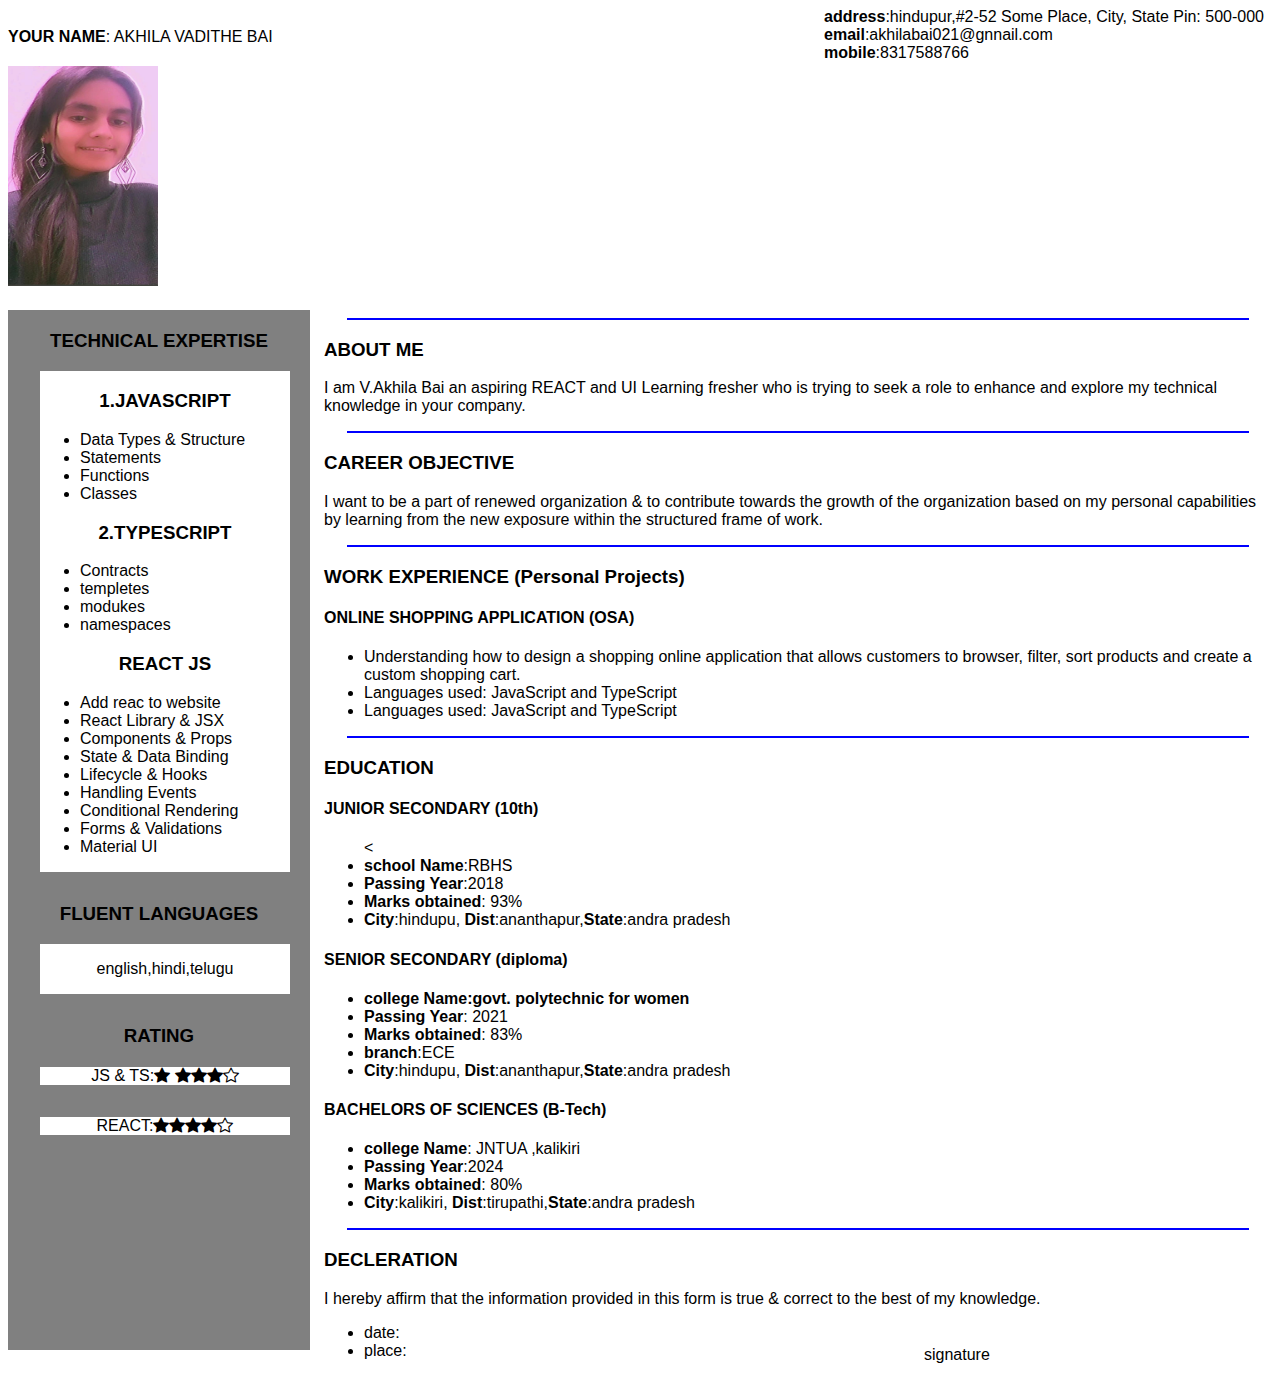
<file: index.html>
<!DOCTYPE html>
<html lang="en">
<head>
    <meta charset="UTF-8">
    <meta http-equiv="X-UA-Compatible" content="IE=edge">
    <meta name="viewport" content="width=device-width, initial-scale=1.0">
    <title>Document</title>
    <link rel="stylesheet" href="src/templ.css">
    <link rel="stylesheet" href="https://cdn.jsdelivr.net/npm/bootstrap-icons@1.10.5/font/bootstrap-icons.css">
</head>
<body>
    
    <div class="up">
        <div><b>YOUR NAME</b>: AKHILA VADITHE BAI</div>
        <div><img src="public/public/AKILA.jpg" width="150" height="220"></div>
    </div>
    <div class="right">
        <div><b>address</b>:hindupur,#2-52 Some Place, City, State Pin: 500-000</div>
        <div><b>email</b>:akhilabai021@gnnail.com</div>
        <div><b>mobile</b>:8317588766</div>
    </div>
    <div class="box">
        <h3 class="js">TECHNICAL EXPERTISE</h3>
        <div class="box2">
            <h3 class="js">1.JAVASCRIPT </h3>
            <ul>
                <li>Data Types & Structure</li>
                <li>Statements</li>
                <li>Functions</li>
                <li>Classes </li>
            </ul>
            <h3 class="js">2.TYPESCRIPT </h3>
            <ul>
                <li>Contracts</li>
                <li>templetes</li>
                <li>modukes</li>
                <li>namespaces </li>
            </ul>
            <h3 class="js">REACT JS</h3>
            <ul>
                <li>Add reac to website</li>
                <li>React Library & JSX</li>
                <li>Components & Props</li>
                <li>State & Data Binding</li>
                <li>Lifecycle & Hooks</li>
                <li>Handling Events</li>
                <li>Conditional Rendering</li>
                <li>Forms & Validations</li>
                <li>Material UI</li>
            </ul>  
        </div>
        <h3 class="js">FLUENT LANGUAGES</h3>
        <div class="box3">
            <P>english,hindi,telugu</P>
        </div>
        <h3 class="js">RATING</h3>
        <div class="box4">
            
            JS & TS:<span class="bi bi-star-fill"></span> <span class="bi bi-star-fill"></span><span class="bi bi-star-fill"></span><span class="bi bi-star-fill"></span><span class="bi bi-star"></span>
        </div>
        <div class="box4">
            REACT:<span class="bi bi-star-fill"></span><span class="bi bi-star-fill"></span><span class="bi bi-star-fill"></span><span class="bi bi-star-fill"></span><span class="bi bi-star"></span>
        </div>
    </div>
    <div>
    <hr>
    <h3>ABOUT ME</h3>
    <P>I am V.Akhila Bai an aspiring REACT and UI Learning fresher who is trying to seek a role to enhance and explore my technical knowledge in your company.</P>
    <hr>
    <h3>CAREER OBJECTIVE</h3>
    <p>I want to be a part of renewed organization & to contribute towards the growth of the organization based on my personal capabilities by learning from the new exposure within the structured frame of work.</p>
    <hr>
    <h3>WORK EXPERIENCE (Personal Projects)</h3>
    <h4>ONLINE SHOPPING APPLICATION (OSA)</h4>
    <ul>
        <li>Understanding how to design a shopping online application that allows customers to browser, filter, sort products and create a custom shopping cart.</li>
        <li>Languages used: JavaScript and TypeScript</li>
        <li>Languages used: JavaScript and TypeScript</li>
    </ul> 
    <hr>
    <h3>EDUCATION</h3>
    <h4>JUNIOR SECONDARY (10th)</h4>
    <ul>
        <<li><b>school Name</b>:RBHS</li>
        <li><b>Passing Year</b>:2018</li>
        <li><b>Marks obtained</b>: 93%</li>
        <li><b>City</b>:hindupu, <b>Dist</b>:ananthapur,<b>State</b>:andra pradesh</li>
    </ul>
    <h4>SENIOR SECONDARY (diploma)</h4>
    <ul>
        <li><b> college Name:govt. polytechnic for women</b></li>
        <li><b>Passing Year</b>: 2021</li>
        <li><b>Marks obtained</b>: 83%</li>
        <li><b>branch</b>:ECE</li>
        <li><b>City</b>:hindupu, <b>Dist</b>:ananthapur,<b>State</b>:andra pradesh</li>
    </ul>
    <h4>BACHELORS OF SCIENCES (B-Tech)</h4>
    <ul>
        <li><b>college Name</b>: JNTUA ,kalikiri</li>
        <li><b>Passing Year</b>:2024</li>
        <li><b>Marks obtained</b>: 80%</li>
        <li><b>City</b>:kalikiri, <b>Dist</b>:tirupathi,<b>State</b>:andra pradesh</li>
    </ul>
    <hr>
    <h3>DECLERATION</h3>
    <p>I hereby affirm that the information provided in this form is true & correct to the best of my knowledge.</p>
    <ul>
        <li>date:</li>
        <li>place:</li>
    </ul>
    <p class="sign">signature</p>
    </div>
</body>
</html>
</file>
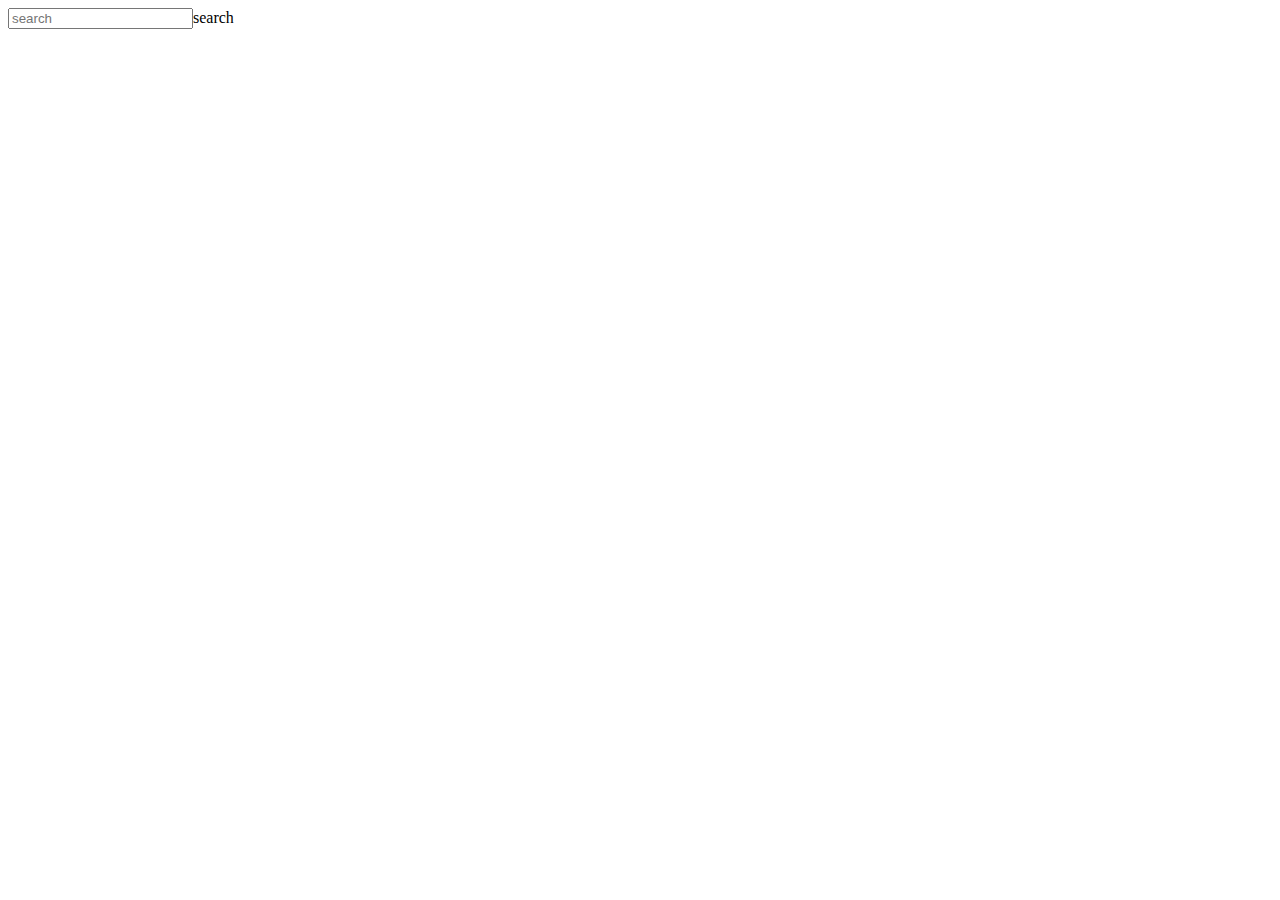
<file: food.html>
<!DOCTYPE html>
<html lang="en">
<head>
    <meta charset="UTF-8">
    <meta http-equiv="X-UA-Compatible" content="IE=edge">
    <meta name="viewport" content="width=device-width, initial-scale=1.0">
    <title>Document</title>
    <link rel="stylesheet" href="../">
</head>
<body>
    <div>
        <input type="search" placeholder="search" class="form-control bi bi-search"  ><span class="bi bi-search">search</span>
    </div>
</body>
</html>
</file>
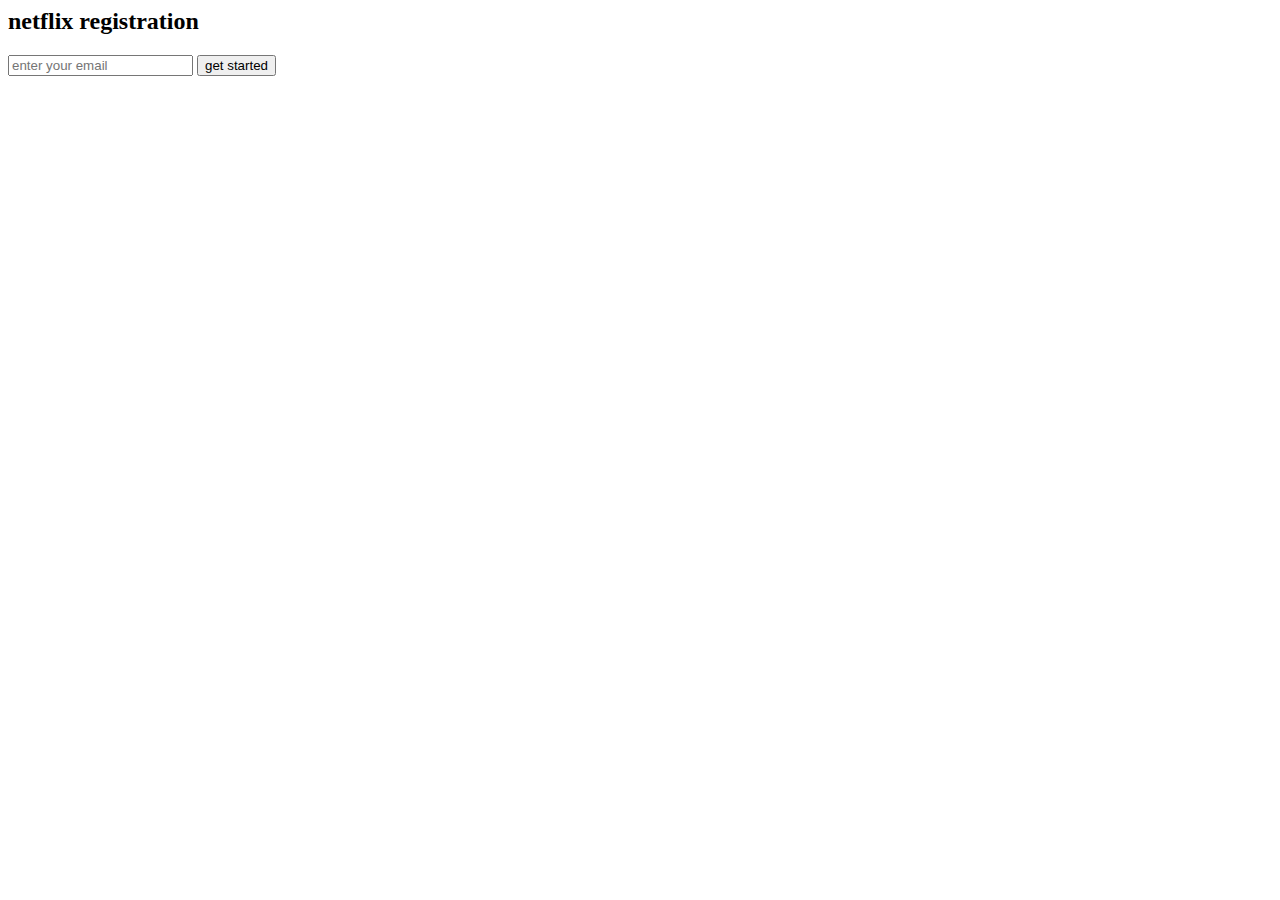
<file: r.html>
<body class="container-fluid">
    <h2>netflix registration</h2>
    <div  class="input-group bg-dark p-4">
            <input type="email" placeholder="enter your email" class="form-control">
            <button class="btn btn-danger w-500">get started <span class="bi bi-chevron-right"></span></button> 
        
    </div>
</body>
</file>
<file: src/templ.css>
h1{
    background-color: darkcyan;
    color: white;
    text-align: center;
    padding: 5px;
}
.up{
    margin-bottom: 20px;
    margin-top: 20px;
}
.right{
     margin-left: 500px;
     
}

img{
    margin-right: -50px;
    margin-top: 20px;
}
body{
    display: grid;
    grid-template-columns: 3fr 9fr;
    font-family: arial;
}
hr{
    border: 1px solid blue;
    width: 900px;
}
.sign{
    margin-left: 600px;
    margin-top: -30px;
}
.box{
    border: 1px solid gray;
    width: 300px;
    margin-bottom: 30px;
    background-color: gray;
}
.box3{
    border: 1px solid gray;
    width: 250px;
    margin-bottom: 30px;
    margin-left: 30px;
    background-color: white;
    text-align: center;
}
.box4{
    border: 1px solid gray;
    width: 250px;
    margin-bottom: 30px;
    margin-left: 30px;
    background-color: white;
    text-align: center;
}
.js{
    text-align: center;
}
.box2{
    border: 1px solid gray;
    width: 250px;
    margin-bottom: 30px;
    margin-left: 30px;
    background-color: white;
}
</file>
